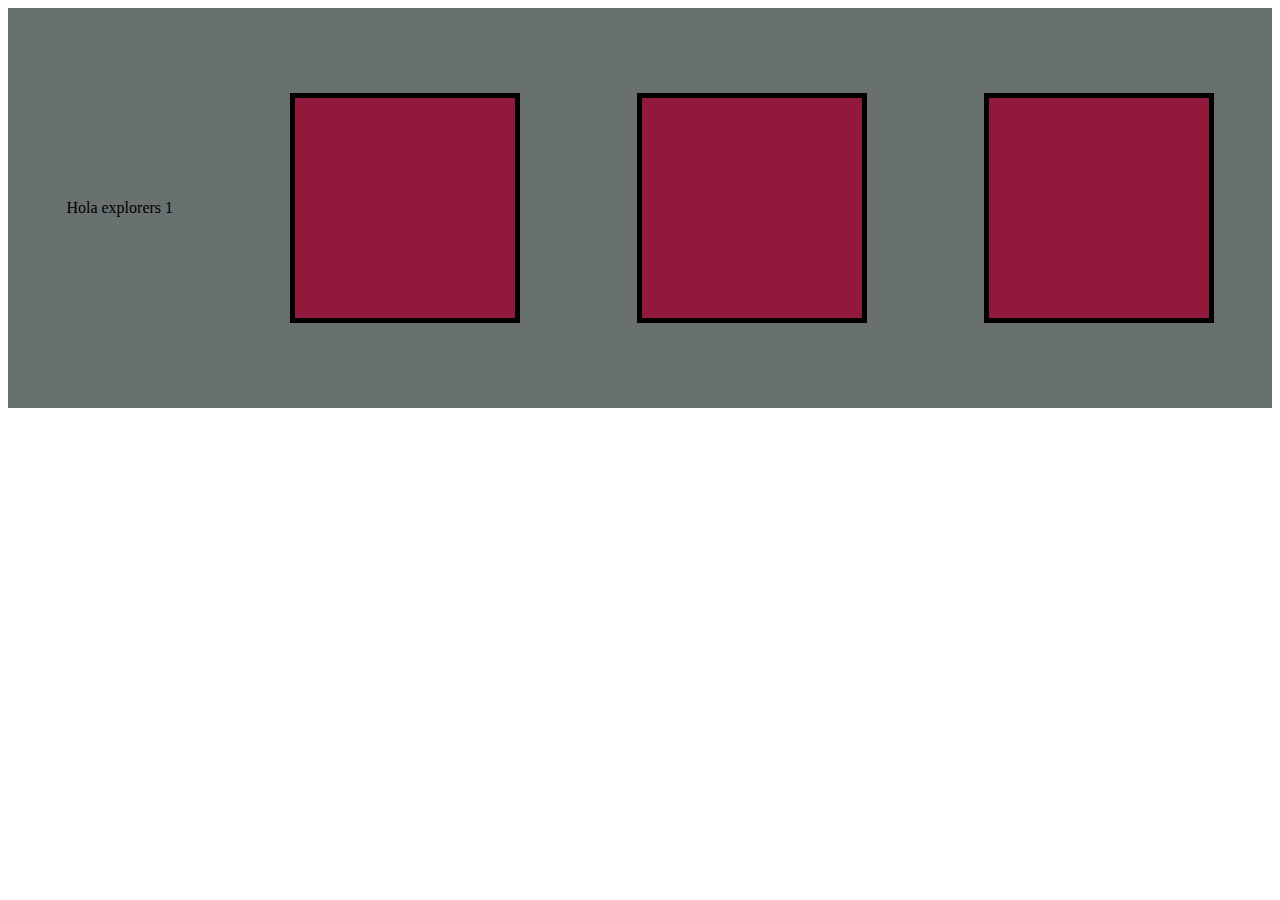
<file: Mission Front End/03 Páctica CSS/index.html>
<!DOCTYPE html>
<html lang="en">
<head>
    <meta charset="UTF-8">
    <meta http-equiv="X-UA-Compatible" content="IE=edge">
    <meta name="viewport" content="width=device-width, initial-scale=1.0">
    <link rel="stylesheet" href="./style.css">
    <title>Práctica de CSS</title>
</head>
<body>
    <section class="contenedor">
        <p>Hola explorers 1</p>
        <div class="contenido"></div>
        <div class="contenido"></div>
        <div class="contenido"></div>
    </section>
</body>
</html>
</file>
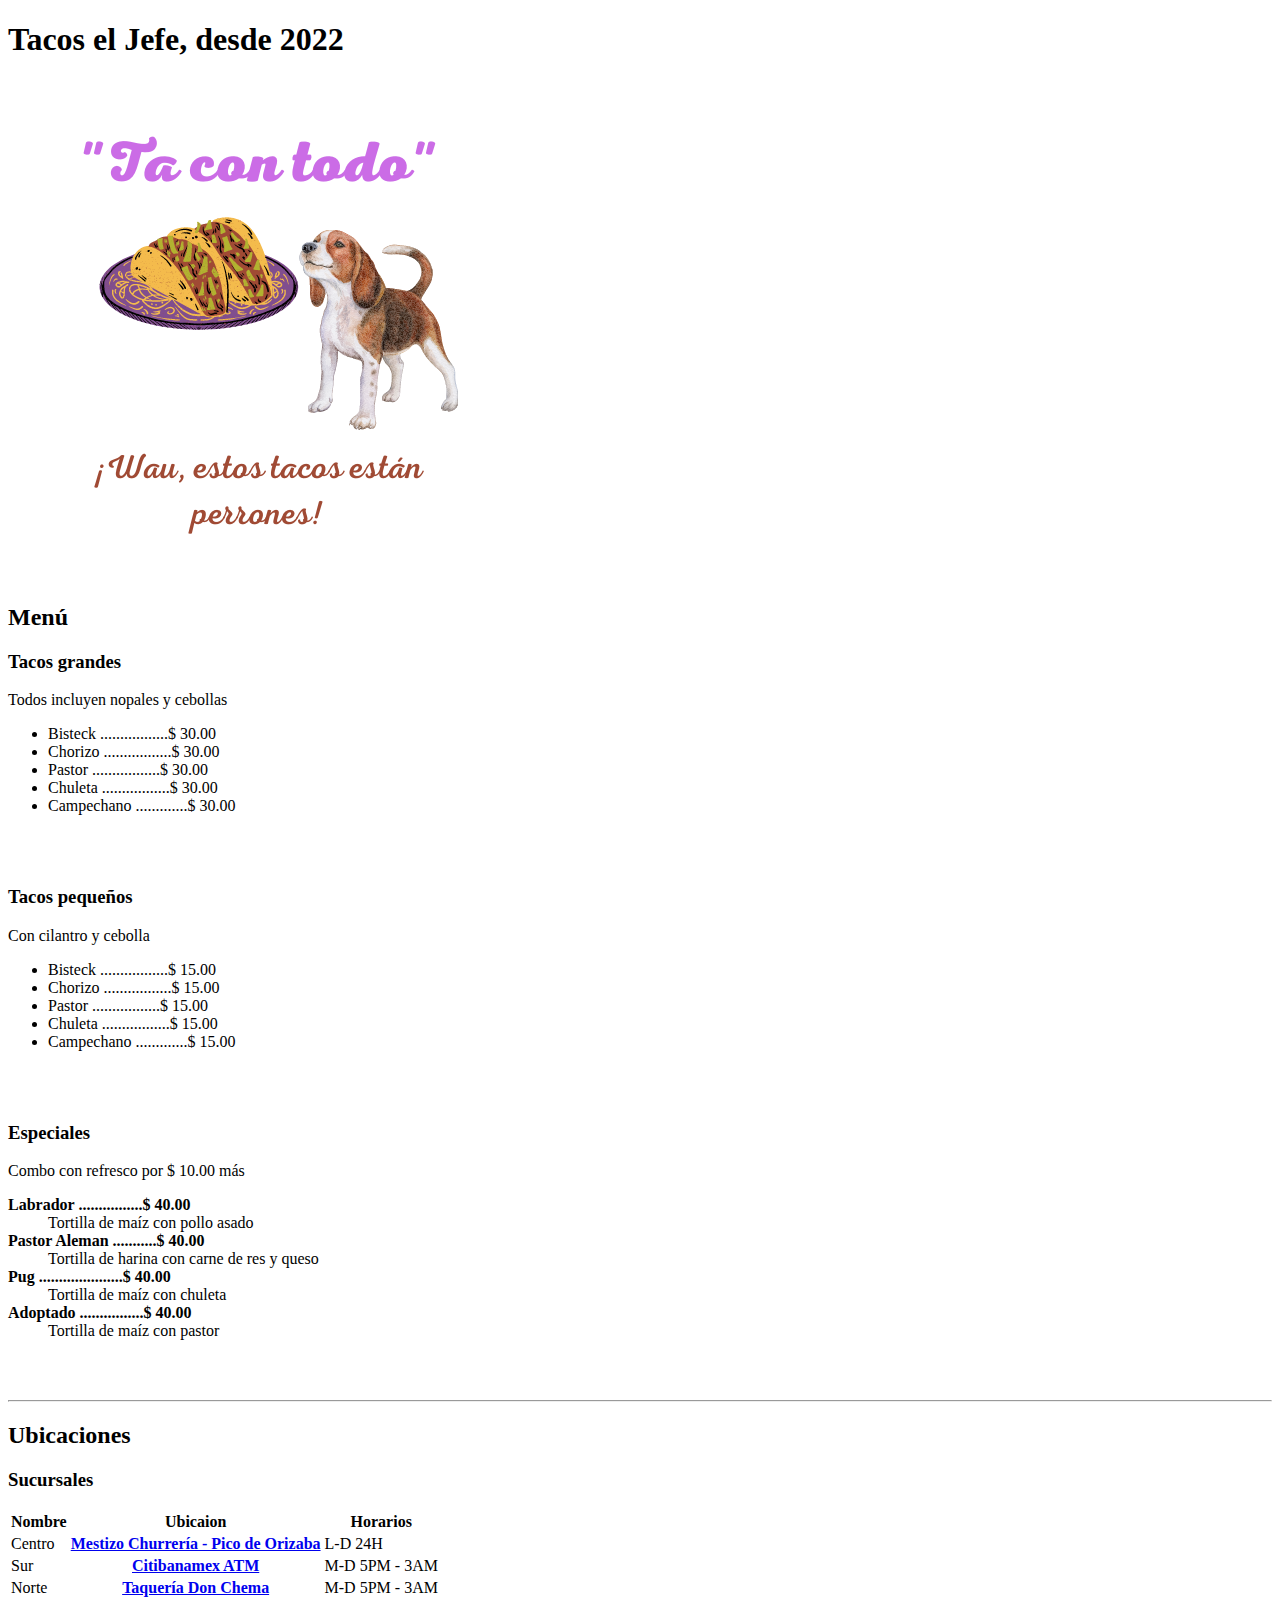
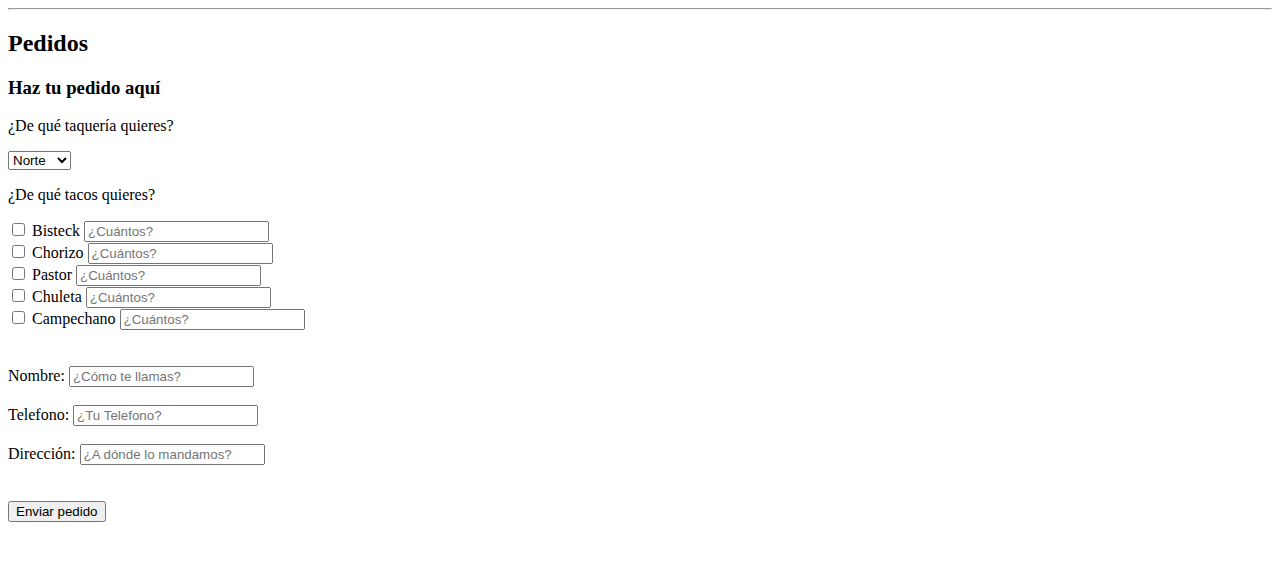
<file: Mission Front End/02 Práctica HTML/tacosElJefe.html>
<!DOCTYPE html>
<html lang="en">
<head>
    <meta charset="UTF-8">
    <meta http-equiv="X-UA-Compatible" content="IE=edge">
    <meta name="viewport" content="width=device-width, initial-scale=1.0">
    <title>Tacos el Jefe</title>
</head>
<body>
    <header>
        <h1>Tacos el Jefe, desde 2022</h1>
    </header>
    <section>
        <img src="./Ta con todo.png" alt="Logo tacos el jefe">
        <h2>Menú</h2>
        <h3>Tacos grandes</h3>
        <p>Todos incluyen nopales y cebollas</p>
        <ul>
            <li>Bisteck .................$ 30.00</li>
            <li>Chorizo .................$ 30.00</li>
            <li>Pastor  .................$ 30.00</li>
            <li>Chuleta .................$ 30.00</li>
            <li>Campechano  .............$ 30.00</li>
        </ul>
        <br><br>

        <h3>Tacos pequeños</h3>
        <p>Con cilantro y cebolla</p>
        <ul>
            <li>Bisteck .................$ 15.00</li>
            <li>Chorizo .................$ 15.00</li>
            <li>Pastor  .................$ 15.00</li>
            <li>Chuleta .................$ 15.00</li>
            <li>Campechano  .............$ 15.00</li>
        </ul>
        <br><br>

        <h3>Especiales</h3>
        <p>Combo con refresco por $ 10.00 más</p>
        <dl>
            <dt><b> Labrador ................$ 40.00 </b></dt>
            <dd>Tortilla de maíz con pollo asado</dd>
            <dt><b> Pastor Aleman ...........$ 40.00 </b></dt>
            <dd>Tortilla de harina con carne de res y queso</dd>
            <dt><b> Pug .....................$ 40.00 </b></dt>
            <dd>Tortilla de maíz con chuleta</dd>
            <dt><b> Adoptado ................$ 40.00 </b></dt>
            <dd>Tortilla de maíz con pastor</dd>
        </dl>
        <br><br>
    </section>

    <hr>
    
    <section>
        <h2>Ubicaciones</h2>
        <h3>Sucursales</h3>
        <table>
            <tr>
                <th>Nombre</th>
                <th>Ubicaion</th>
                <th>Horarios</th>
            </tr>
            <tr>
                <td>Centro</td>
                <th><a target="_blank" href="https://g.page/mestizochurreria?share">Mestizo Churrería - Pico de Orizaba</a></th>
                <td>L-D 24H</td>
            </tr>
            
            <tr>
                <td>Sur</td>
                <th><a target="_blank" href="https://goo.gl/maps/ym1D1CgHU3dGR6Bq7">Citibanamex ATM</a></th>
                <td>M-D 5PM - 3AM</td>
            </tr>
            <tr>
                <td>Norte</td>
                <th><a target="_blank" href="https://goo.gl/maps/5LsispZSurGBCUV27">Taquería Don Chema</a></th>
                <td>M-D 5PM - 3AM</td>
            </tr>
        </table>
    </section>
   
    <hr>
   
    <section>
        <h2>Pedidos</h2>
        <h3>Haz tu pedido aquí</h3>
    
        <form action="">
            <p>¿De qué taquería quieres?</p>
            <select name="" id="">
                <option value="norte">Norte</option>
                <option value="centro">Centro</option>
                <option value="sur">Sur</option>
            </select>
    
            <p>¿De qué tacos quieres?</p>
            <input type="checkbox" id="Bisteck" value="Bisteck">
            <label for="Bisteck">Bisteck</label>
            <input type="number" placeholder="¿Cuántos?" id="BisteckNumber" name="BisteckNumber">
            <br>
    
            <input type="checkbox" id="Chorizo" value="Chorizo">
            <label for="Chorizo">Chorizo</label>
            <input type="number" placeholder="¿Cuántos?" id="ChorizoNumber" name="ChorizoNumber">
    
            <br>
            <input type="checkbox" id="Pastor" value="Pastor">
            <label for="Pastor">Pastor</label>
            <input type="number" placeholder="¿Cuántos?" id="PastorNumber" name="PastorNumber">
    
            <br>
            <input type="checkbox" id="Chuleta" value="Chuleta">
            <label for="Chuleta">Chuleta</label>
            <input type="number" placeholder="¿Cuántos?" id="ChuletaNumber" name="ChuletaNumber">
    
            <br>
            <input type="checkbox" id="Campechano" value="Campechano">
            <label for="Campechano">Campechano</label>
            <input type="number" placeholder="¿Cuántos?" id="CampechanoNumber" name="CampechanoNumber">
            <br><br><br>
    
            <label for="Nombre">Nombre:</label>
            <input type="text" id="Nombre" name="Nombre" placeholder="¿Cómo te llamas?">
            <br><br>
            <label for="Telefono">Telefono:</label>
            <input type="text" id="Telefono" name="Telefono" placeholder="¿Tu Telefono?">
            <br><br>
            <label for="Dirección">Dirección:</label>
            <input type="text" id="Dirección" name="Dirección" placeholder="¿A dónde lo mandamos?">
            <br><br><br>
    
            <button type="submit">Enviar pedido</button>
    
            <br><br><br>
    
        </form>
    </section>
</body>
</html>
</file>
<file: Mission Front End/03 Páctica CSS/style.css>
.contenedor
{
    min-height: 400px;
    background-color:   #697070;
    display:    flex;
    justify-content:    space-around;
    align-items:    center;
    flex-wrap:  wrap;
}
.contenido
{
    height: 200px;
    width: 200px;
    background-color:   #911a3c;
    border-color:   #fff;
    border:   5px;
    border-style:   solid;
    padding:    10px;
}
</file>
